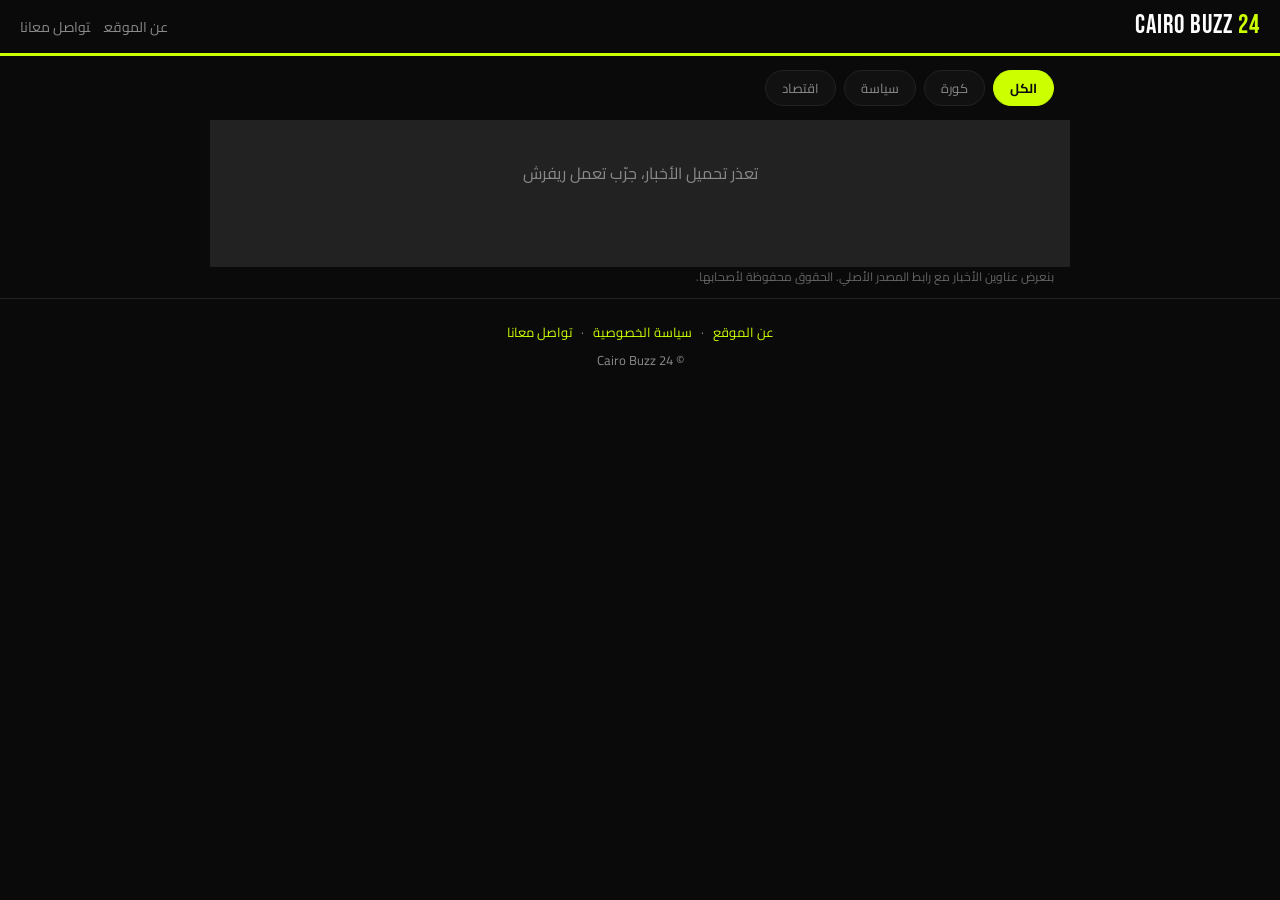
<file: index.html>
<!DOCTYPE html>
<html lang="ar" dir="rtl">
<head>
<meta charset="UTF-8"/>
<meta name="viewport" content="width=device-width, initial-scale=1"/>
<title>Cairo Buzz 24 — أخبار مصر لحظة بلحظة</title>
<meta name="description" content="أحدث عناوين الأخبار في مصر: كورة وسياسة واقتصاد، مع روابط المصادر الأصلية."/>
<link rel="preconnect" href="https://fonts.googleapis.com"><link rel="preconnect" href="https://fonts.gstatic.com" crossorigin>
<link href="https://fonts.googleapis.com/css2?family=Cairo:wght@400;600;700;900&family=Bebas+Neue&display=swap" rel="stylesheet">
<link rel="stylesheet" href="style.css"/>
</head>
<body data-ads="true">
<div class="topbar">
  <a class="logo" href="index.html">CAIRO BUZZ <span>24</span></a>
  <div class="nav"><a href="about.html">عن الموقع</a><a href="contact.html">تواصل معانا</a></div>
</div>

<div class="filters" id="filters">
  <button class="fbtn active" data-c="all">الكل</button>
  <button class="fbtn" data-c="football">كورة</button>
  <button class="fbtn" data-c="politics">سياسة</button>
  <button class="fbtn" data-c="economy">اقتصاد</button>
</div>
<div class="list" id="list"><div class="state">جاري تحميل الأخبار...</div></div>
<p class="note">بنعرض عناوين الأخبار مع رابط المصدر الأصلي. الحقوق محفوظة لأصحابها.</p>

<div class="footer">
  <div><a href="about.html">عن الموقع</a> · <a href="privacy.html">سياسة الخصوصية</a> · <a href="contact.html">تواصل معانا</a></div>
  <div id="footLinks" style="margin-top:6px"></div>
  <div style="margin-top:6px">© Cairo Buzz 24</div>
</div>

<script src="site-config.js"></script>
<script src="site.js"></script>
<script>
const S = window.SITE;
let all = [], filter = 'all';
const LABEL = { football:'كورة', politics:'سياسة', economy:'اقتصاد' };
const esc = s => String(s == null ? '' : s).replace(/[&<>"']/g, m => ({'&':'&amp;','<':'&lt;','>':'&gt;','"':'&quot;',"'":'&#39;'}[m]));
const toDate = s => !s ? new Date() : new Date(/[zZ]|[+\-]\d{2}:?\d{2}$/.test(s) ? s : s + 'Z');
function ago(s){ const d=(Date.now()-toDate(s))/60000; if(d<1)return 'الآن'; if(d<60)return `منذ ${Math.floor(d)} د`; if(d<1440)return `منذ ${Math.floor(d/60)} س`; return `منذ ${Math.floor(d/1440)} ي`; }
function safeUrl(u){ return /^https?:\/\//.test(u||'') ? u : '#'; }

function render() {
  const list = document.getElementById('list');
  const rows = filter === 'all' ? all : all.filter(n => n.cat === filter);
  if (!rows.length) { list.innerHTML = '<div class="state">مفيش أخبار في القسم ده دلوقتي</div>'; return; }
  list.innerHTML = rows.map(n => `
    <div class="item">
      <div class="meta"><span class="badge b-${esc(n.cat)}">${esc(LABEL[n.cat] || n.cat)}</span><span>${ago(n.date)}</span></div>
      <div class="title">${esc(n.title)}</div>
      <div class="meta"><a class="read" href="${esc(safeUrl(n.link))}" target="_blank" rel="noopener nofollow">اقرأ الخبر في المصدر ←</a><span>${esc(n.source)}</span></div>
    </div>`).join('');
}
async function load() {
  try {
    const r = await fetch(S.API_URL);
    if (!r.ok) throw 0;
    all = await r.json();
    all.sort((a, b) => toDate(b.date) - toDate(a.date));
    render();
  } catch (e) {
    if (!all.length) document.getElementById('list').innerHTML = '<div class="state">تعذر تحميل الأخبار، جرّب تعمل ريفرش</div>';
  }
}
document.getElementById('filters').addEventListener('click', e => {
  const b = e.target.closest('.fbtn'); if (!b) return;
  filter = b.dataset.c;
  document.querySelectorAll('.fbtn').forEach(x => x.classList.toggle('active', x === b));
  render();
});
load(); setInterval(load, 5 * 60 * 1000);
</script>
</body>
</html>
</file>
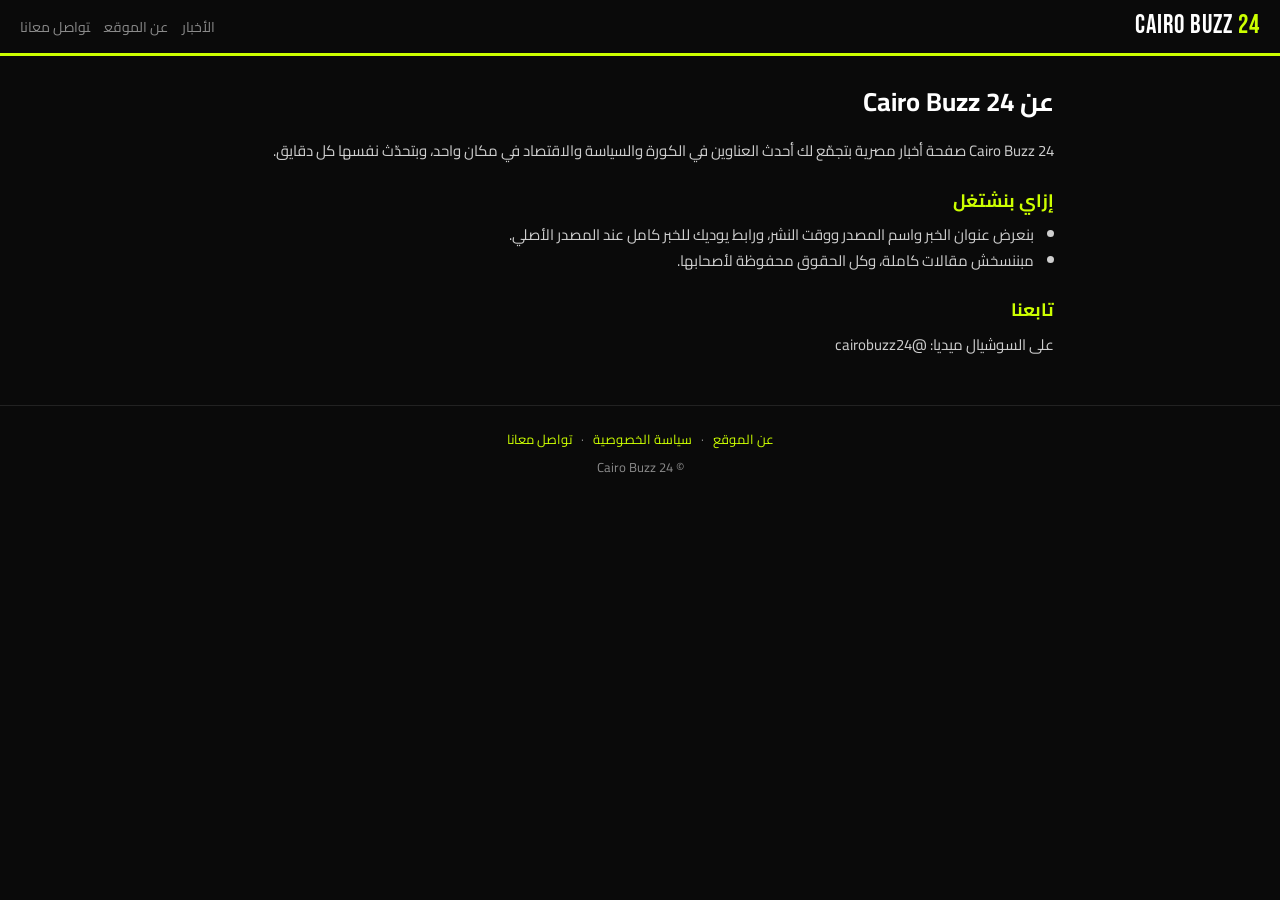
<file: about.html>
<!DOCTYPE html>
<html lang="ar" dir="rtl">
<head>
<meta charset="UTF-8"/>
<meta name="viewport" content="width=device-width, initial-scale=1"/>
<title>عن الموقع — Cairo Buzz 24</title>
<link rel="preconnect" href="https://fonts.googleapis.com"><link rel="preconnect" href="https://fonts.gstatic.com" crossorigin>
<link href="https://fonts.googleapis.com/css2?family=Cairo:wght@400;600;700;900&family=Bebas+Neue&display=swap" rel="stylesheet">
<link rel="stylesheet" href="style.css"/>
</head>
<body>
<div class="topbar">
  <a class="logo" href="index.html">CAIRO BUZZ <span>24</span></a>
  <div class="nav"><a href="index.html">الأخبار</a><a href="about.html">عن الموقع</a><a href="contact.html">تواصل معانا</a></div>
</div>
<div class="wrap">
<h1>عن Cairo Buzz 24</h1>
<p>Cairo Buzz 24 صفحة أخبار مصرية بتجمّع لك أحدث العناوين في الكورة والسياسة والاقتصاد في مكان واحد، وبتحدّث نفسها كل دقايق.</p>
<h2>إزاي بنشتغل</h2>
<ul><li>بنعرض عنوان الخبر واسم المصدر ووقت النشر، ورابط يوديك للخبر كامل عند المصدر الأصلي.</li><li>مبننسخش مقالات كاملة، وكل الحقوق محفوظة لأصحابها.</li></ul>
<h2>تابعنا</h2>
<p>على السوشيال ميديا: <span data-handle></span></p>
</div>
<div class="footer">
  <div><a href="about.html">عن الموقع</a> · <a href="privacy.html">سياسة الخصوصية</a> · <a href="contact.html">تواصل معانا</a></div>
  <div id="footLinks" style="margin-top:6px"></div>
  <div style="margin-top:6px">© Cairo Buzz 24</div>
</div>
<script src="site-config.js"></script>
<script src="site.js"></script>
</body>
</html>
</file>
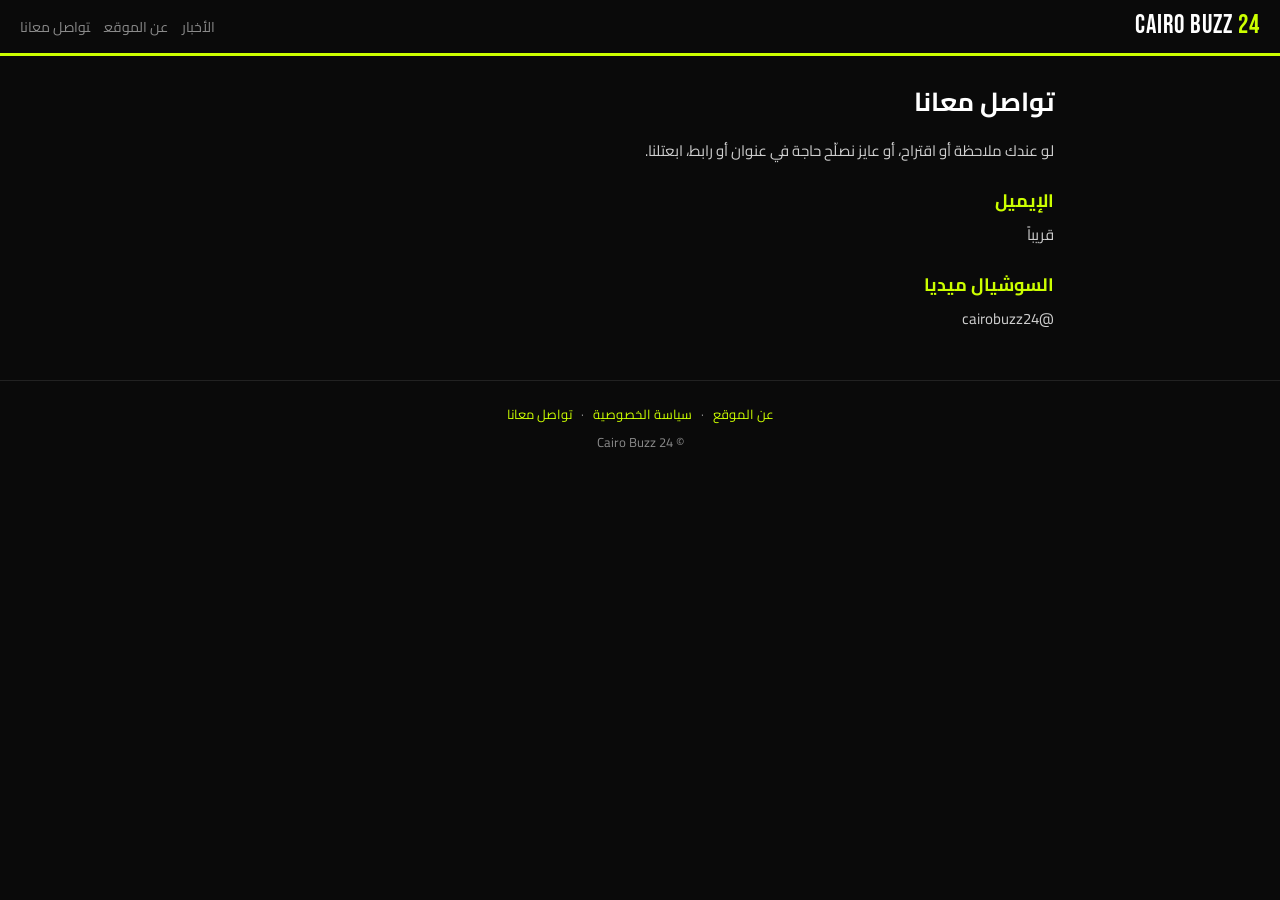
<file: contact.html>
<!DOCTYPE html>
<html lang="ar" dir="rtl">
<head>
<meta charset="UTF-8"/>
<meta name="viewport" content="width=device-width, initial-scale=1"/>
<title>تواصل معانا — Cairo Buzz 24</title>
<link rel="preconnect" href="https://fonts.googleapis.com"><link rel="preconnect" href="https://fonts.gstatic.com" crossorigin>
<link href="https://fonts.googleapis.com/css2?family=Cairo:wght@400;600;700;900&family=Bebas+Neue&display=swap" rel="stylesheet">
<link rel="stylesheet" href="style.css"/>
</head>
<body>
<div class="topbar">
  <a class="logo" href="index.html">CAIRO BUZZ <span>24</span></a>
  <div class="nav"><a href="index.html">الأخبار</a><a href="about.html">عن الموقع</a><a href="contact.html">تواصل معانا</a></div>
</div>
<div class="wrap">
<h1>تواصل معانا</h1>
<p>لو عندك ملاحظة أو اقتراح، أو عايز نصلّح حاجة في عنوان أو رابط، ابعتلنا.</p>
<h2>الإيميل</h2>
<p data-email>قريباً</p>
<h2>السوشيال ميديا</h2>
<p><span data-handle></span></p>
</div>
<div class="footer">
  <div><a href="about.html">عن الموقع</a> · <a href="privacy.html">سياسة الخصوصية</a> · <a href="contact.html">تواصل معانا</a></div>
  <div id="footLinks" style="margin-top:6px"></div>
  <div style="margin-top:6px">© Cairo Buzz 24</div>
</div>
<script src="site-config.js"></script>
<script src="site.js"></script>
</body>
</html>
</file>
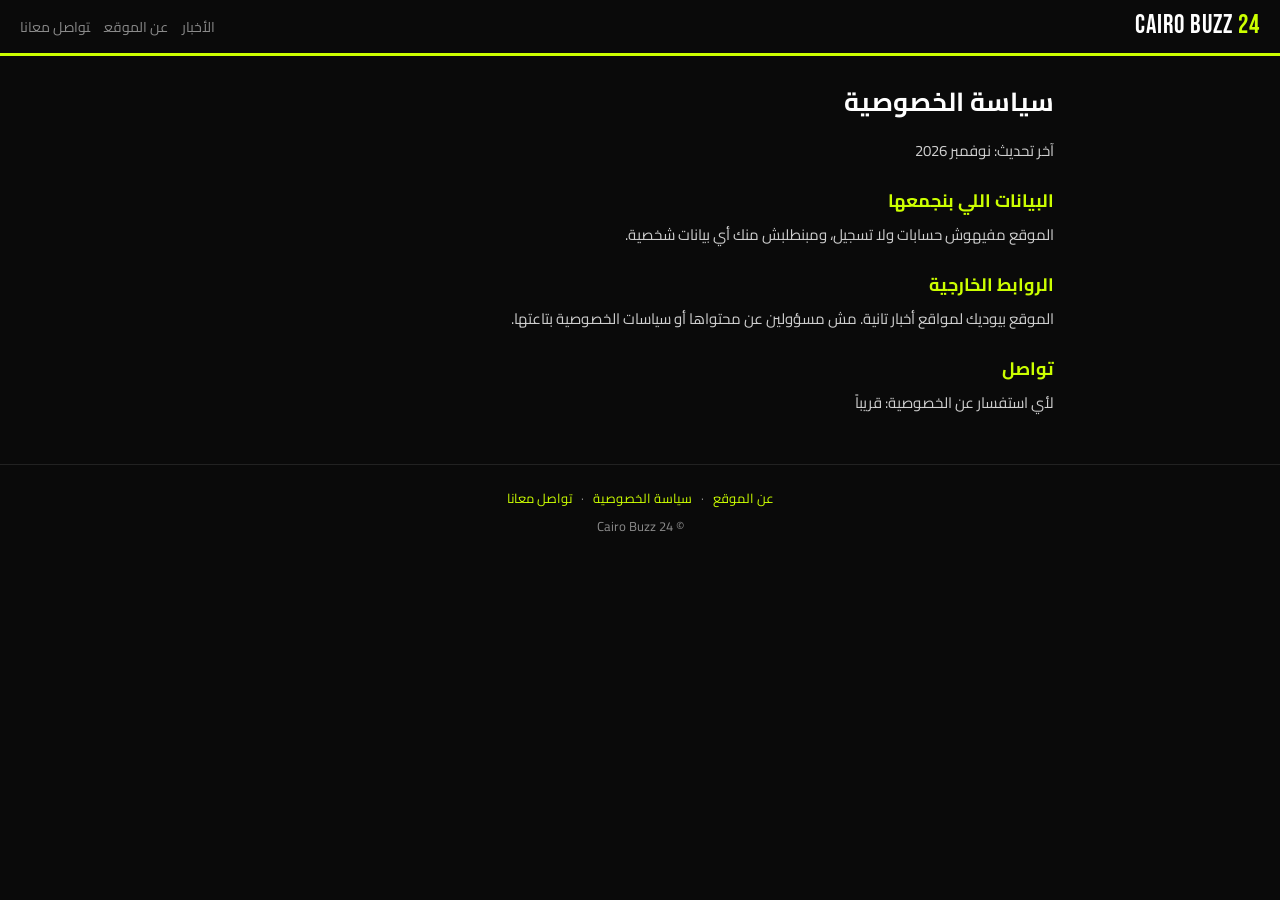
<file: privacy.html>
<!DOCTYPE html>
<html lang="ar" dir="rtl">
<head>
<meta charset="UTF-8"/>
<meta name="viewport" content="width=device-width, initial-scale=1"/>
<title>سياسة الخصوصية — Cairo Buzz 24</title>
<link rel="preconnect" href="https://fonts.googleapis.com"><link rel="preconnect" href="https://fonts.gstatic.com" crossorigin>
<link href="https://fonts.googleapis.com/css2?family=Cairo:wght@400;600;700;900&family=Bebas+Neue&display=swap" rel="stylesheet">
<link rel="stylesheet" href="style.css"/>
</head>
<body>
<div class="topbar">
  <a class="logo" href="index.html">CAIRO BUZZ <span>24</span></a>
  <div class="nav"><a href="index.html">الأخبار</a><a href="about.html">عن الموقع</a><a href="contact.html">تواصل معانا</a></div>
</div>
<div class="wrap">
<h1>سياسة الخصوصية</h1>
<p>آخر تحديث: نوفمبر 2026</p>
<h2>البيانات اللي بنجمعها</h2>
<p>الموقع مفيهوش حسابات ولا تسجيل، ومبنطلبش منك أي بيانات شخصية.</p>
<h2>الروابط الخارجية</h2>
<p>الموقع بيوديك لمواقع أخبار تانية. مش مسؤولين عن محتواها أو سياسات الخصوصية بتاعتها.</p>
<section data-ads-only hidden>
<h2>الإعلانات</h2>
<p>الموقع بيعرض إعلانات من أطراف تانية. الشبكات الإعلانية دي ممكن تستخدم ملفات تعريف الارتباط (كوكيز) وتقنيات مشابهة لعرض إعلانات وقياس أدائها، وليها سياسات خصوصية خاصة بيها. تقدر تتحكم في الكوكيز من إعدادات المتصفح، أو تستخدم إضافة لحظر الإعلانات.</p>
</section>
<h2>تواصل</h2>
<p>لأي استفسار عن الخصوصية: <span data-email>قريباً</span></p>
</div>
<div class="footer">
  <div><a href="about.html">عن الموقع</a> · <a href="privacy.html">سياسة الخصوصية</a> · <a href="contact.html">تواصل معانا</a></div>
  <div id="footLinks" style="margin-top:6px"></div>
  <div style="margin-top:6px">© Cairo Buzz 24</div>
</div>
<script src="site-config.js"></script>
<script src="site.js"></script>
</body>
</html>
</file>
<file: style.css>
:root { --lime:#CCFF00; --bg:#0a0a0a; --card:#111; --card2:#161616; --border:#222; --text:#fff; --muted:#8a8a8a; --font:'Cairo','Segoe UI',Tahoma,Arial,sans-serif; }
*,*::before,*::after { box-sizing:border-box; margin:0; padding:0; }
html,body { background:var(--bg); color:var(--text); font-family:var(--font); line-height:1.7; }
a { color:var(--lime); text-decoration:none; } a:hover { text-decoration:underline; }
.topbar { position:sticky; top:0; z-index:50; background:var(--bg); border-bottom:3px solid var(--lime); padding:0 20px; height:56px; display:flex; align-items:center; justify-content:space-between; }
.logo { font-family:'Bebas Neue',Impact,sans-serif; font-size:26px; letter-spacing:1px; color:#fff; text-decoration:none !important; }
.logo span { color:var(--lime); }
.nav a { color:var(--muted); font-size:14px; margin-inline-start:14px; }
.nav a:hover { color:#fff; text-decoration:none; }
.wrap { max-width:860px; margin:0 auto; padding:24px 16px 48px; }
h1 { font-size:26px; margin-bottom:14px; } h2 { font-size:18px; margin:22px 0 6px; color:var(--lime); }
p, li { color:#cfcfcf; font-size:15px; } ul { padding-inline-start:20px; }
.footer { border-top:1px solid var(--border); padding:22px 16px; text-align:center; color:var(--muted); font-size:13px; }
.footer a { margin:0 6px; }
/* الأخبار */
.filters { display:flex; gap:8px; padding:14px 16px; overflow-x:auto; max-width:860px; margin:0 auto; }
.fbtn { background:var(--card); color:var(--muted); border:1px solid var(--border); padding:6px 16px; border-radius:20px; font:inherit; font-size:13px; cursor:pointer; white-space:nowrap; }
.fbtn.active { background:var(--lime); color:#0a0a0a; border-color:var(--lime); font-weight:700; }
.list { max-width:860px; margin:0 auto; padding:0 16px 40px; display:flex; flex-direction:column; gap:1px; background:var(--border); }
.item { background:var(--card); padding:16px 18px; display:flex; flex-direction:column; gap:8px; }
.item:hover { background:var(--card2); }
.meta { display:flex; align-items:center; justify-content:space-between; font-size:12px; color:var(--muted); }
.badge { font-size:10px; font-weight:700; padding:2px 8px; border-radius:2px; border:1px solid; }
.b-football { color:#CCFF00; border-color:#CCFF00; background:#001a00; }
.b-politics { color:#ff6b9d; border-color:#ff3366; background:#1a000a; }
.b-economy  { color:#6bb8ff; border-color:#3399ff; background:#0a0a1a; }
.title { font-size:16px; font-weight:700; line-height:1.6; color:#fff; }
.read { font-size:13px; font-weight:600; }
.state { padding:40px; text-align:center; color:var(--muted); }
.note { max-width:860px; margin:0 auto; padding:0 16px 10px; font-size:12px; color:#666; }
</file>
